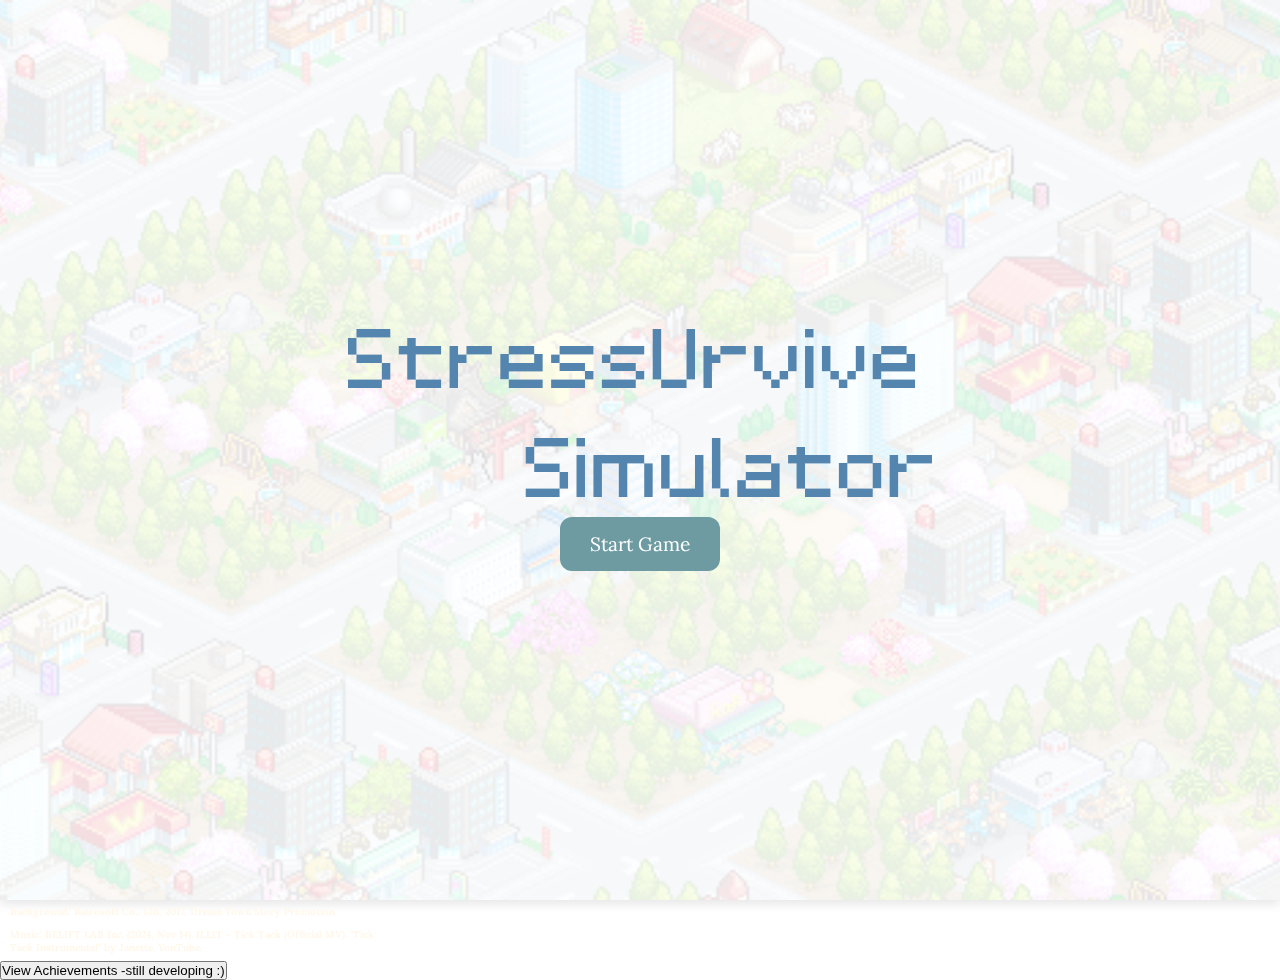
<file: index.html>
<!DOCTYPE html>
<html lang="en">
<head>
    <meta charset="UTF-8">
    <meta name="viewport" content="width=device-width, initial-scale=1.0">
    <title>StressurVive Simulator</title>
    <link rel="stylesheet" href="styles.css">
    <link href="https://fonts.googleapis.com/css2?family=Lora:wght@400;700&display=swap" rel="stylesheet">
    <link rel="stylesheet" href="https://cdnjs.cloudflare.com/ajax/libs/font-awesome/6.0.0-beta3/css/all.min.css">
</head>
<body>
    <!-- Home Page Section -->
    <div id="home-page" class="welcome-container">
        <img src="logo.png" alt="StressurVive Logo" class="logo-image">
        <button id="start-game-button" class="start-button">Start Game</button>
    </div>

    <!-- Main Game Section -->
    <div id="main-game" class="hidden">
        <div class="container">
            <!-- Modal for game rules -->
            <div id="rulesModal" class="modal hidden">
                <div class="modal-content">
                    <span class="close-button">&times;</span>
                    <h2>Game Rules</h2>
                    <p>Your goal is to manage stress and make decisions that balance your academics, social life, and extracurricular activities.</p>
                    <p>Beware of stress exceeding 100, as it ends the game. Plan carefully!</p>
                </div>
            </div>
            
            <!-- Rules Button -->
            <button id="rulesButton" class="rules-icon">?</button>

            <!-- Background Music + Button-->
            <audio id="background-music" loop>
                <source src="Janette YT TickTack Instrumental.mp3" type="audio/mpeg">
                Your browser does not support the audio element.
            </audio>
            <button id="music-toggle-button" class="music-icon">
                <i id="music-icon" class="fas fa-music"></i>
            </button>

            <!-- Achievements Section -->
<div id="achievements-section" class="hidden">
    <h2>Achievements</h2>
    <div id="achievement-list">
        <!-- Achievements will be dynamically populated -->
    </div>
    <button id="close-achievements">Close</button>
</div>


            <!-- Main Title -->
            <h1>StressurVive Simulator</h1>
            
            <!-- Main Layout -->
            <div id="main-container">
                <!-- Sidebar Section -->
                <div id="sidebar">
                    <h2>Current Game State</h2>
                    <div id="game-state">
                        <p id="status-placeholder">Loading status...</p>
                        <p class="stress-level">Stress: </p>
                    </div>
                </div>

                <!-- Main Content Section -->
                <div id="main-content">
                    <!-- Event Choices Section -->
                    <div id="event-choices">
                        <h2>Choose Your Event</h2>
                        <div id="choice-buttons">
                            <!-- Event choice buttons will be generated here by JavaScript -->
                        </div>
                    </div>

                    <!-- Game Log Section -->
                    <div id="log">
                        <h2>Game Log</h2>
                        <div id="latest-log">
                            <!-- Latest log entry will be displayed here -->
                        </div>
                        <button id="toggle-log-button">Show Full Log</button>
                        <div id="log-content" class="hidden">
                            <!-- Game log entries will be added here by JavaScript -->
                            <p>Event log will appear here</p>
                        </div>
                    </div>
                </div>
            </div>
        </div>
    </div>

    <script>
        document.getElementById("start-game-button").addEventListener("click", function() {
            document.getElementById("home-page").classList.add("hidden");
            document.getElementById("main-game").classList.remove("hidden");
        });
    </script>
    <script type="module" src="script.js"></script>
    <p id="background-citation" class="citation">Background: Kairosoft Co., Ltd, 2017, Dream Town Story Promotion</p>
    <p id="music-citation" class="citation">Music: BELIFT LAB Inc. (2024, Nov 14). ILLIT - Tick Tack (Official MV). "Tick Tack Instrumental" by Janette. YouTube. </p>

</body>
</html>
</file>
<file: styles.css>
.welcome-container {
    display: flex;
    flex-direction: column;
    justify-content: center;
    align-items: center;
    height: 100vh;
    background-color: rgba(255, 255, 255, 0.8);
    text-align: center;
    padding: 20px;
    box-shadow: 0 4px 10px rgba(0, 0, 0, 0.1);
}

.welcome-container h1 {
    font-family: 'Lora', serif;
    font-size: 2.5em;
    color: #333;
    margin-bottom: 20px;
}

.welcome-container p {
    font-size: 1.2em;
    color: #555;
    margin-bottom: 30px;
}
.logo-image {
    margin-bottom: 20px;
}

.start-button {
    background-color: #6d9ba1;
    color: white;
    font-family: 'Lora', serif;
    font-size: 1.2em;
    padding: 15px 30px;
    border: none;
    border-radius: 12px;
    cursor: pointer;
    transition: background-color 0.3s;
}

.start-button:hover {
    background-color: #5c8e91;
}

/* General Reset */
* {
    margin: 0;
    padding: 0;
    box-sizing: border-box;
}

/* Background and Fonts */
body {
    font-family: 'Lora', sans-serif;
    color: #333;
    position: relative;
    overflow: auto; 
}

body::before {
    content: '';
    position: fixed;
    top: 0;
    left: 0;
    width: 100%;
    height: 100%;
    background: url('bg_wallpaper.png') no-repeat center center fixed;
    background-size: cover;
    opacity: 0.7; /* Adjust opacity to make the image lighter */
    z-index: -1; /* Ensure the image is behind the content */
}

#achievements-section {
    position: fixed;
    top: 50%;
    left: 50%;
    transform: translate(-50%, -50%);
    background-color: #fff;
    padding: 20px;
    border-radius: 8px;
    box-shadow: 0 0 15px rgba(0, 0, 0, 0.2);
    z-index: 1000;
}

#achievements-section.hidden {
    display: none;
}


.container {
    width: 100%;
    max-width: 1100px;
    margin: 0 auto;
    padding: 20px;
    overflow: hidden; /* Prevent overflow issues */
}

/* Main Layout */
#main-container {
    display: flex;
    gap: 20px;
    margin-top: 20px;
    background-color: #e8eff4; /* Slightly darker cool blue */
    border-radius: 12px;
    padding: 20px;
    box-shadow: 0 4px 10px rgba(0, 0, 0, 0.1);
}

/* Sidebar Styling */
#sidebar {
    padding: 15px;
    border: 1px solid #aaa;
    border-radius: 12px;
    background-color: #d0e1e9; /* Soft, cool cyan */
    width: 100%;
    max-width: 320px;
    color: #333;
    box-shadow: 0 4px 8px rgba(0, 0, 0, 0.1);
}

#sidebar h2 {
    font-family: 'Lora', serif;
    font-size: 1.8em;
    color: #5a738b; /* Cool slate blue */
    margin-bottom: 20px;
    text-align: center;
}

.grade-level,
.semester,
.stress {
    font-family: 'Lora', serif;
    font-size: 1.3em;
    font-weight: bold;
    color: #6d9ba1; /* Muted teal for contrast */
    margin: 10px 0;
    text-align: center;
}

/* Sidebar Content Styling */
#sidebar p {
    margin: 8px 0;
    font-size: 1em;
    color: #333;
}

/* Main Content Styling */
#main-content {
    flex-grow: 1;
    padding: 20px;
    background-color: #e1e8ed; /* Light blue-gray */
    border-radius: 12px;
    box-shadow: 0 4px 8px rgba(0, 0, 0, 0.1);
}

/* Event Choices and Log Sections */
#event-choices, #log {
    margin-bottom: 20px;
}

#event-choices h2, #log h2 {
    font-family: 'Lora', serif;
    font-size: 1.5em;
    margin-bottom: 15px;
    color: #5c677d; /* Soft gray-blue */
    border-bottom: 1px dotted #7a9ba1;
    padding-bottom: 5px;
    text-align: center;
}

/* Button Styling */
#choice-buttons button {
    display: block;
    width: 100%;
    margin: 8px 0;
    padding: 12px;
    font-size: 1.1em;
    font-weight: bold;
    color: #505050;
    border: none;
    border-radius: 12px;
    cursor: pointer;
    transition: transform 0.2s, box-shadow 0.2s;
    box-shadow: 0 2px 5px rgba(0, 0, 0, 0.15);
}

/* Button Colors for Event Types */
.hardwork {
    background-color: #f8e2e1; 
}

.revision {
    background-color: #b2ceef; 
}

.student-gov {
    background-color: #eed6af; 
}

.club {
    background-color: #bdd7a0;
}

.filler {
    background-color: #e6ffff; 
}

/* Log Button Styling */
.log-icon {
    background-color: #699462; 
    color: #333;
    font-size: 16px;
    font-weight: bold;
    border: none;
    border-radius: 50%;
    width: 50px;
    height: 50px;
    cursor: pointer;
    display: flex;
    justify-content: center;
    align-items: center;
    box-shadow: 0 4px 6px rgba(0, 0, 0, 0.1);
    transition: background-color 0.2s;
    margin: 10px auto; /* Center the button */
}

.log-icon:hover {
    background-color: #d6f8cc; 
}

/* Log Button Styling */
#toggle-log-button, #toggle-ach-button {
    background-color: #6d9ba1; 
    color: white;
    font-family: 'Lora', serif;
    font-size: 16px;
    border: none;
    border-radius: 12px;
    padding: 10px 20px;
    cursor: pointer;
    display: inline-block;
    box-shadow: 0 4px 6px rgba(0, 0, 0, 0.1);
    transition: background-color 0.2s;
    margin: 10px auto; /* Center the button */
}

#toggle-log-button, #toggle-ach-button:hover {
    background-color: #5c8e91; /* Slightly darker on hover */
}
.ach-button {
    position: fixed;
    top: 10px;
    right: 10px;
    background-color: #f0f0f0;
    border: 1px solid #ccc;
    padding: 10px;
    cursor: pointer;
    border-radius: 5px;
    z-index: 1000;
}

.progress-bar {
    background-color: #ddd;
    border-radius: 10px;
    height: 10px;
    margin-top: 5px;
    overflow: hidden;
    position: relative;
}

.progress-bar > div {
    height: 100%;
    border-radius: 10px;
    background-color: #4caf50;
    transition: width 0.3s ease;
}

/* Rules Icon Styling */
.rules-icon{
    position: fixed;
    bottom: 20px;
    right: 20px;
    background-color: #5c8e91; 
    color: #ffffff;
    font-size: 20px;
    font-weight: bold;
    border: none;
    border-radius: 50%;
    width: 50px;
    height: 50px;
    cursor: pointer;
    display: flex;
    justify-content: center;
    align-items: center;
    box-shadow: 0 4px 6px rgba(0, 0, 0, 0.1);
    transition: background-color 0.2s;
}
.music-icon {
    position: fixed;
    bottom: 20px;
    right: 80px;
    background-color: #5c8e91; 
    color: #ffffff;
    font-size: 20px;
    font-weight: bold;
    border: none;
    border-radius: 50%;
    width: 50px;
    height: 50px;
    cursor: pointer;
    display: flex;
    justify-content: center;
    align-items: center;
    box-shadow: 0 4px 6px rgba(0, 0, 0, 0.1);
    transition: background-color 0.2s;
}

.rules-icon, .music-icon:hover {
    background-color: #328388; 
}

#latest-log {
    margin-bottom: 10px;
    font-size: 16px;
    color: #333;
    text-align: center; /* Center the latest log text */
}

.passive-event-container {
    padding: 20px;
    margin: 10px 0;
    background-color: #f8f9fa; /* Light background */
    border: 1px solid #b4c2cc;
    border-radius: 10px;
    text-align: center;
    cursor: pointer;
    box-shadow: 0 2px 5px rgba(0, 0, 0, 0.15);
}

.passive-event-container:hover {
    background-color: #e2e6ea; /* Slight hover effect */
}

/* Log Content Styling */
#log-content {
    padding: 15px;
    background-color: #f0f4f6;
    border: 1px solid #b4c2cc;
    border-radius: 10px;
    max-height: 300px;
    overflow-y: auto;
    box-shadow: 0 2px 5px rgba(0, 0, 0, 0.1);
}

/* Scroll Bar Styling */
#log-content::-webkit-scrollbar {
    width: 8px;
}

#log-content::-webkit-scrollbar-thumb {
    background-color: #a3bac9;
    border-radius: 4px;
}

#log-content::-webkit-scrollbar-thumb:hover {
    background-color: #8ba2b1;
}
.hidden {display:none;}

/* Header Styling */
h2 {
    font-family: 'Lora', serif;
    font-size: 1.5em;
    color: #333;
}

/* Modal Styling */
.modal {
    display: flex;
    position: fixed;
    top: 0;
    left: 0;
    width: 100%;
    height: 100%;
    background-color: rgba(0, 0, 0, 0.5);
    justify-content: center;
    align-items: center;
    z-index: 1000;
    visibility: hidden;
    opacity: 0;
    transition: visibility 0s, opacity 0.3s;
}

.modal.visible {
    visibility: visible;
    opacity: 1;
}

.modal-content {
    background: white;
    padding: 20px;
    border-radius: 10px;
    width: 100%;
    max-width: 550px;
    text-align: center;
    box-shadow: 0 4px 10px rgba(0, 0, 0, 0.3);
}

.close-button {
    position: absolute;
    top: 10px;
    right: 15px;
    font-size: 20px;
    font-weight: bold;
    cursor: pointer;
    color: #666;
}

.citation {

    bottom: 5px;
    left: 10px;
    max-width: 400px;
    font-size: 10px;
    font-weight: bold;
    color: #fff7ea;
    background-color: transparent;
    padding: 5px 10px;
    border-radius: 5px;
    z-index: 1000;
    pointer-events: none; /* Ensure clicks pass through */
    word-wrap: break-word;
}

#music-citation {
    bottom: 30px; /* Adjust to stack above the background citation */
}
</file>
